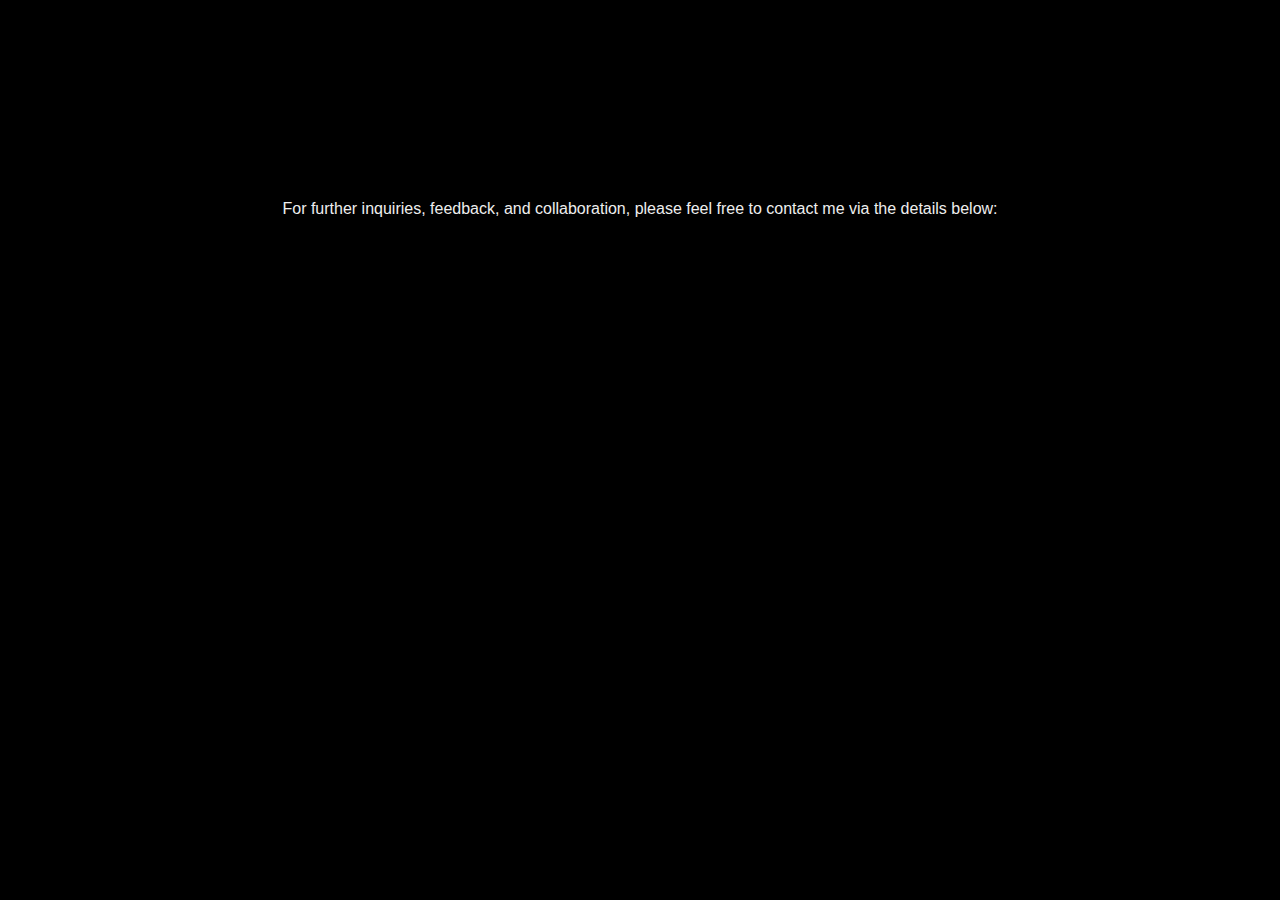
<file: contacts.html>
<!DOCTYPE html>
<html lang = "en">
<head>
    <meta charset = "UTF-8">
    <meta name = "viewport" content = "width = device-width, initial-scale = 1.0">
    <title>Contacts</title>
    <link rel = "stylesheet" href = "nyahahaha.css">
</head>
<body>

<header class = "navbar">
    <nav>
        <a href="home.html" class="fade-in">Home</a>
        <a href="skills.html" class="fade-in-delay">Skills</a>
    </nav>
</header>

<section class="section">
    <h2 class="section-title fade-in">My Contacts</h2>
<p class="typing-text">
    For further inquiries, feedback, and collaboration, please feel free to contact me via the details below:
</p>
    <div class="contact-box big-text fade-in-delay2">
        <p><strong>Email:</strong> mchslvcn@gmail.com</p>
    </div>

    <div class="contact-box big-text fade-in-delay3">
        <p><strong>Facebook:</strong> 
            <a href="https://www.facebook.com/share/16Va74m2sD/?mibextid=wwXIfr" target="_blank">
                Micah Salvacion
            </a>
        </p>
    </div>

    <div class="contact-box big-text fade-in-delay4">
        <p><strong>GitHub:</strong> 
            <a href="https://github.com/mchslvcn" target="_blank">
                mchslvcn
            </a>
        </p>
    </div>

    <div class="contact-box big-text fade-in-delay5">
        <p><strong>LinkedIn:</strong> 
            <a href="https://www.linkedin.com/in/micah-salvacion-ln3977/" target="_blank">
                Micah Salvacion
            </a>
        </p>
    </div>

</section>

</body>
</html>
</file>
<file: nyahahaha.css>
* {
    margin: 0;
    padding: 0;
    box-sizing: border-box;
    font-family: "Poppins", sans-serif;
}

body {
    background: #000;
    color: #eee;
}

.navbar {
    width: 100%;
    padding: 20px 60px;
    display: flex;
    justify-content: center;
    align-items: center;
    background: transparent;
    position: fixed;
    top: 0;
    z-index: 10;
}

nav a {
    margin: 0 25px;
    color: #d9b0b0;
    text-decoration: none;
    font-size: 1.5rem;
    position: relative;
    transition: color 0.3s ease;
}

nav a::after {
    content: "";
    position: absolute;
    width: 0;
    height: 2px;
    bottom: -5px;
    left: 0;
    background-color: #e16b6b;
    transition: width 0.3s ease;
}

nav a:hover {
    color: #ff7d7d;
}

nav a:hover::after {
    width: 100%;
}

.big-link {
    font-size: 2rem;
}

.hero {
    width: 100%;
    height: 100vh;
    display: flex;
    justify-content: center;
    align-items: center;
    text-align: center;
    padding: 0 60px;
}

.hero-content {
    max-width: 900px;
}

.hero h1 {
    font-size: 3.5rem;
    margin-bottom: 15px;
}

.hero h2 {
    font-size: 2.5rem;
    margin-bottom: 20px;
}

.hero span {
    color: #ff7d7d;
}

.description {
    font-size: 1.3rem;
    opacity: 0.85;
    line-height: 1.7;
    margin-top: 15px;
    text-align: center;
}

.section {
    padding: 120px 60px;
    text-align: center;
}

.section-title {
    font-size: 3rem;
    color: #ff7d7d;
    margin-bottom: 25px;
}

.sub-title {
    font-size: 2rem;
    margin-bottom: 20px;
    color: #e6a5a5;
}

.section .description {
    max-width: 900px;
    margin: 0 auto 40px auto;
    text-align: center;
}

.soft-skills-box {
    background: #111;
    padding: 25px;
    border-radius: 10px;
    border: 1px solid #333;
    max-width: 450px;         
    margin: 0 auto 40px auto;
    text-align: center;
}

.soft-skills-container {
    display: flex;
    justify-content: center;   
    gap: 30px;                
}

.soft-column {
    list-style: none;
    padding: 0;
    margin: 0;
}

.soft-column li {
    font-size: 1.2rem;
    margin: 4px 0;
}

.skills-list {
    display: grid;
    grid-template-columns: repeat(auto-fit, minmax(180px, max-content));
    gap: 10px;
    justify-content: center;
}

.skill-item {
    background: #111;
    padding: 25px;
    border-radius: 10px;
    border: 1px solid #333;
    transition: 0.3s;
    font-size: 1.4rem;
    display: flex;
    justify-content: center;
    align-items: center;
    min-height: 100px;
    text-align: center;
}

.skill-item:hover {
    border-color: #ff7d7d;
    transform: translateY(-5px);
}

.contact-box {
    background: #111;
    padding: 30px;
    border-radius: 10px;
    border: 1px solid #333;
    max-width: 600px;
    font-size: 1.4rem;
    margin: 20px auto;
    text-align: center;
}

.contact-box a {
    color: #ff7d7d;
    text-decoration: none;
}

.contact-box a:hover {
    color: #ff9999;
}

.fade-in { opacity: 0; animation: fadeIn 1s forwards; }
.fade-in-delay { opacity: 0; animation: fadeIn 1.5s forwards; }
.fade-in-delay2 { opacity: 0; animation: fadeIn 2s forwards; }
.fade-in-delay3 { opacity: 0; animation: fadeIn 2.5s forwards; }
.fade-in-delay4 { opacity: 0; animation: fadeIn 3s forwards; }
.fade-in-delay5 { opacity: 0; animation: fadeIn 3.5s forwards; }

@keyframes fadeIn {
    from { opacity: 0; transform: translateY(20px); }
    to { opacity: 1; transform: translateY(0); }
}

.big-text {
    font-size: 1.4rem;
}

.centered {
    display: flex;
    justify-content: center;
    align-items: center;
    text-align: center;
}
</file>
